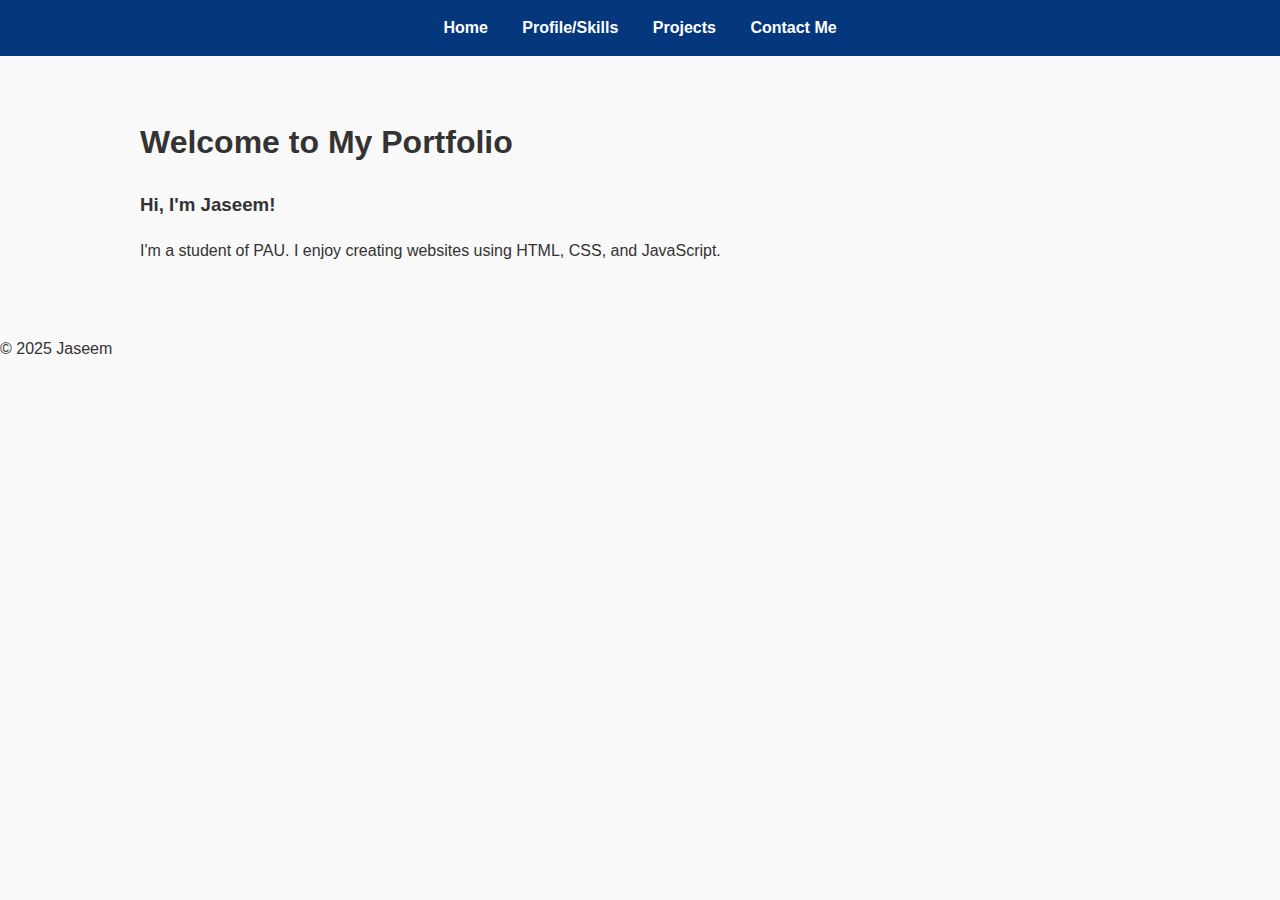
<file: index.html>
<html lang="en">
<head>
    <meta charset="UTF-8">
    <meta name="viewport" content="width=device-width, initial-scale=1.0">
    <title>My Portfolio - Home</title>
    <link rel="stylesheet" href="style.css">
</head>
<body>

<nav>
    <a href="index.html">Home</a>
    <a href="profile.html">Profile/Skills</a>
    <a href="projects.html">Projects</a>
    <a href="contact.html">Contact Me</a>
</nav>

<div class="container">
    <h1>Welcome to My Portfolio</h1>
    <h3>Hi, I'm Jaseem!</h3>
    <p>
        I'm a student of PAU. I enjoy creating websites using HTML, CSS, and JavaScript.
    </p>
</div>

<footer>
    <p>&copy; 2025 Jaseem</p>
</footer>

</body>
</html>
</file>
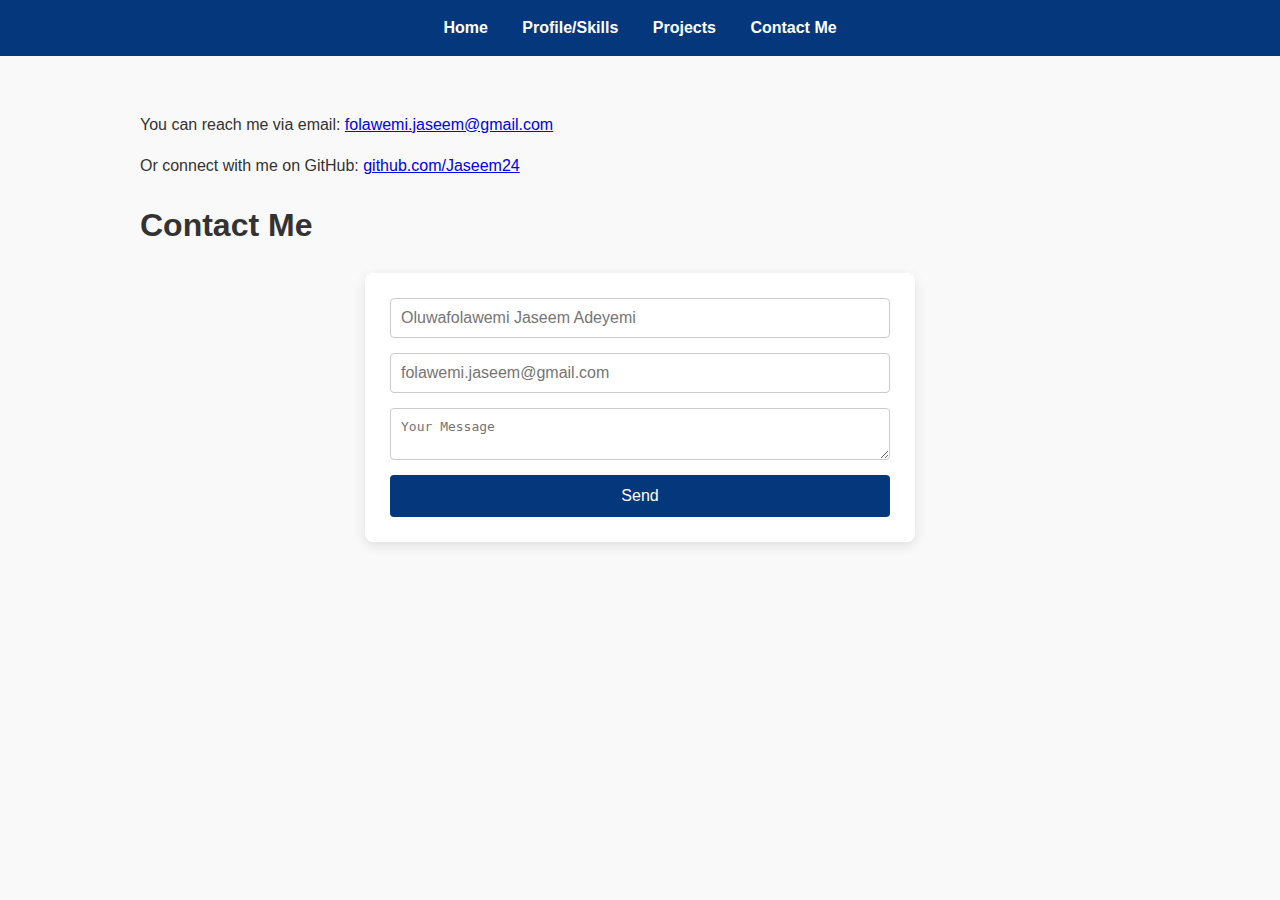
<file: contact.html>
<!DOCTYPE html>
<html>
<head>
    <title>My Portfolio - Contact</title>
    <link rel="stylesheet" href="style.css">
</head>
<body>
    <nav>
        <a href="index.html">Home</a>
        <a href="profile.html">Profile/Skills</a>
        <a href="projects.html">Projects</a>
        <a href="contact.html">Contact Me</a>
    </nav>
    <div class="container">
        <p>You can reach me via email: <a href="folawemi.jaseem@gmail.com">folawemi.jaseem@gmail.com</a></p>
        <p>Or connect with me on GitHub: <a href="https://github.com/Jaseem24">github.com/Jaseem24</a></p>
        <h1>Contact Me</h1>
        <form>
            <input type="text" placeholder="Oluwafolawemi Jaseem Adeyemi" required>
            <input type="email" placeholder="folawemi.jaseem@gmail.com" required>
            <textarea placeholder="Your Message" required></textarea>
            <button type="submit">Send</button>
        </form>
    </div>
</body>
</html>
</file>
<file: style.css>
body {
    font-family: 'Segoe UI', Tahoma, Geneva, Verdana, sans-serif;
    margin: 0;
    padding: 0;
    line-height: 1.6;
    color: #333;
    background-color: #f9f9f9;
}

nav {
    background: #05377d;
    padding: 15px;
    text-align: center;
}

nav a {
    color: #ffffff;
    text-decoration: none;
    margin: 0 15px;
    font-weight: bold;
    transition: color 0.3s ease;
}

nav a:hover {
    color: #ffcc00;
}

.container {
    padding: 40px 20px;
    max-width: 1000px;
    margin: auto;
}

.projects {
    display: flex;
    flex-wrap: wrap;
    gap: 20px;
    justify-content: center;
}

.project-card {
    width: 100%;
    max-width: 300px;
    background: white;
    border-radius: 8px;
    padding: 15px;
    box-shadow: 0 4px 12px rgba(0, 0, 0, 0.1);
    text-align: center;
    transition: transform 0.3s, box-shadow 0.3s;
}

.project-card img {
    width: 100%;
    border-radius: 6px;
    border: 2px solid #db4343;
    height: auto;
    margin-bottom: 10px;
}

.project-card:hover {
    transform: scale(1.05);
    box-shadow: 0 8px 20px rgba(0, 0, 0, 0.15);
}

.project-card h3 {
    margin: 10px 0 5px;
}

.project-card p {
    font-size: 0.95em;
    color: #555;
}

form {
    display: flex;
    flex-direction: column;
    max-width: 500px;
    margin: auto;
    background: #fff;
    padding: 25px;
    border-radius: 8px;
    box-shadow: 0 4px 12px rgba(0, 0, 0, 0.1);
}

form label {
    margin-bottom: 5px;
    font-weight: bold;
}

form input,
form textarea {
    margin-bottom: 15px;
    padding: 10px;
    border: 1px solid #ccc;
    border-radius: 4px;
    font-size: 1em;
}

form button {
    background-color: #05377d;
    color: white;
    border: none;
    padding: 12px;
    cursor: pointer;
    border-radius: 4px;
    font-size: 1em;
    transition: background-color 0.3s ease;
}

form button:hover {
    background-color: #042b63;
}
</file>
